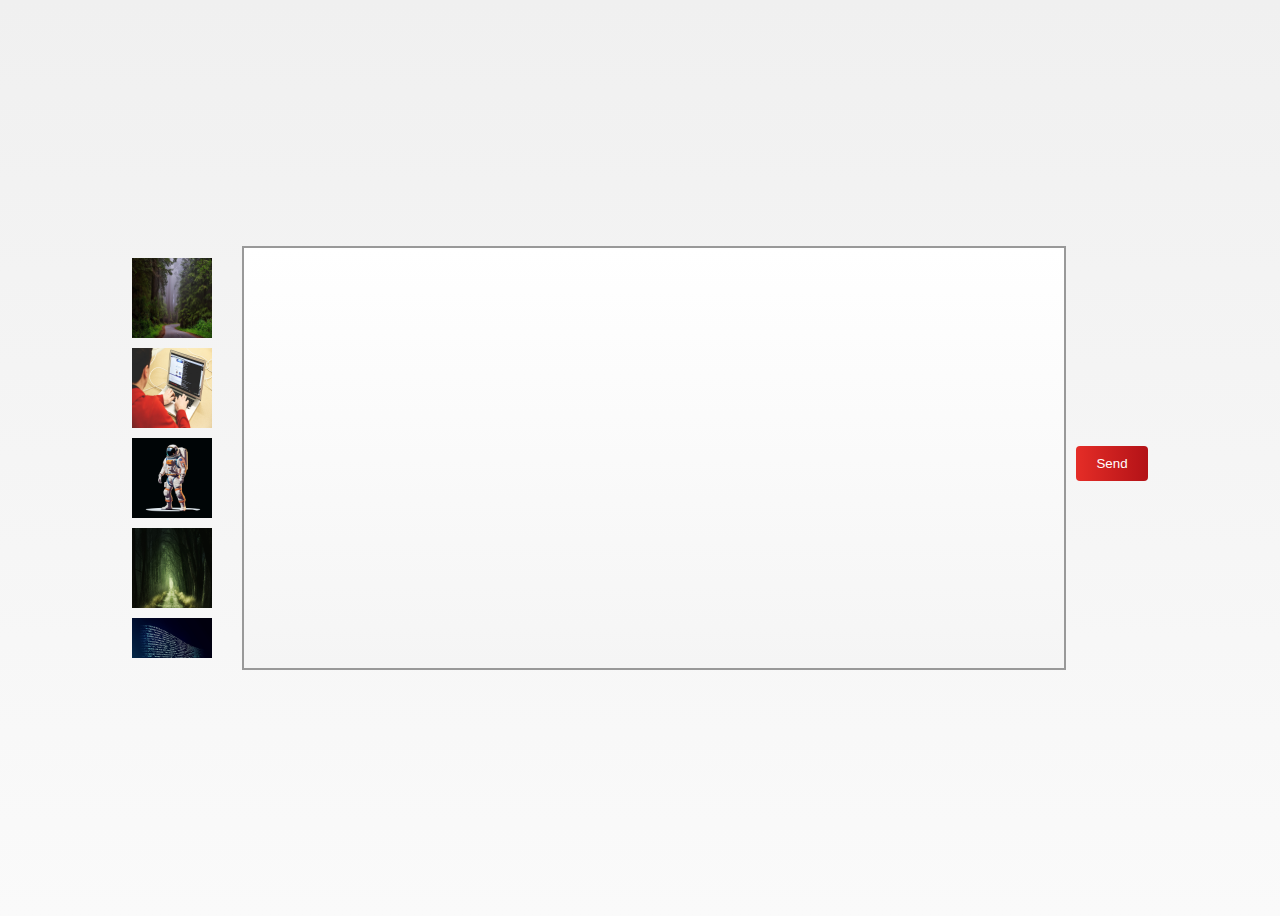
<file: index.html>
<!DOCTYPE html>
<html>
<head>
  <title>Website with Drag and Drop Image</title>
  <link rel="stylesheet" type="text/css" href="styles.css">
</head>
<body class="light-gradient-bg">
  <div class="center">
    <div class="gallery-container">
      <div class="image-gallery">
        <img src="trees-g760f0b4bb_1920.jpg" class="gallery-image" alt="Forest">
        <img src="programming-gf27b85057_1920.jpg" class="gallery-image" alt="Coding">
        <img src="astronaut-g9c1b70390_1920.png" class="gallery-image" alt="Astronaut">
        <img src="secret-ge5df65043_1920.jpg" class="gallery-image" alt="Jungle">
        <img src="analytics-g87a607097_1920.jpg" class="gallery-image" alt="Puzzle">
        <img src="lion-gd8a8e712f_1920.jpg" class="gallery-image" alt="Lion">
        <img src="matrix-g22f0d86fb_1920.jpg" class="gallery-image" alt="Puzzle">
        <img src="lionel-messi-g8892bc3a8_1920.jpg" class="gallery-image" alt="Messi">
        <img src="cristiano-ronaldo-g95e5ddd86_1920.png" class="gallery-image" alt="Cristiano Ronaldo">
        <img src="modi-g9d057b13e_1920.jpg" class="gallery-image" alt="Modi">
        <img src="putin-g61e46c756_1920.jpg" class="gallery-image" alt="Putin">
        <img src="joe-biden-g6ee0c1e5d_1920.jpg" class="gallery-image" alt="Biden">
        <img src="elon-musk-gc7f300899_1920.jpg" class="gallery-image" alt="Elon Musk">
        <img src="google-g3919a6b5d_1920.png" class="gallery-image" alt="google">
        <img src="facebook-g21953bf11_1920.png" class="gallery-image" alt="facebook">
        <img src="twitter-g93d70cbb7_1920.png" class="gallery-image" alt="twitter">
        <img src="doctor-g12f750873_1920.jpg" class="gallery-image" alt="doctor">
        <img src="engineer-g1e30e4e17_1920.jpg" class="gallery-image" alt="engineer">
        <img src="cute-g8a7382e93_1920.png" class="gallery-image" alt="cat">
        <img src="herons-ga3460bdc0_1920.png" class="gallery-image" alt="Birds">
        <img src="rocket-gc9c7b6b03_1920.jpg" class="gallery-image" alt="rocket">
      </div>
      
      <div class="input-container">
        <div id="textBox" class="text-box" contenteditable="true"></div>
        <input class="send-button" type="submit" value="Send" onclick="sendMessage()">
      </div>
    </div>
  </div>

  <script src="script.js"></script>
</body>
</html>
</file>
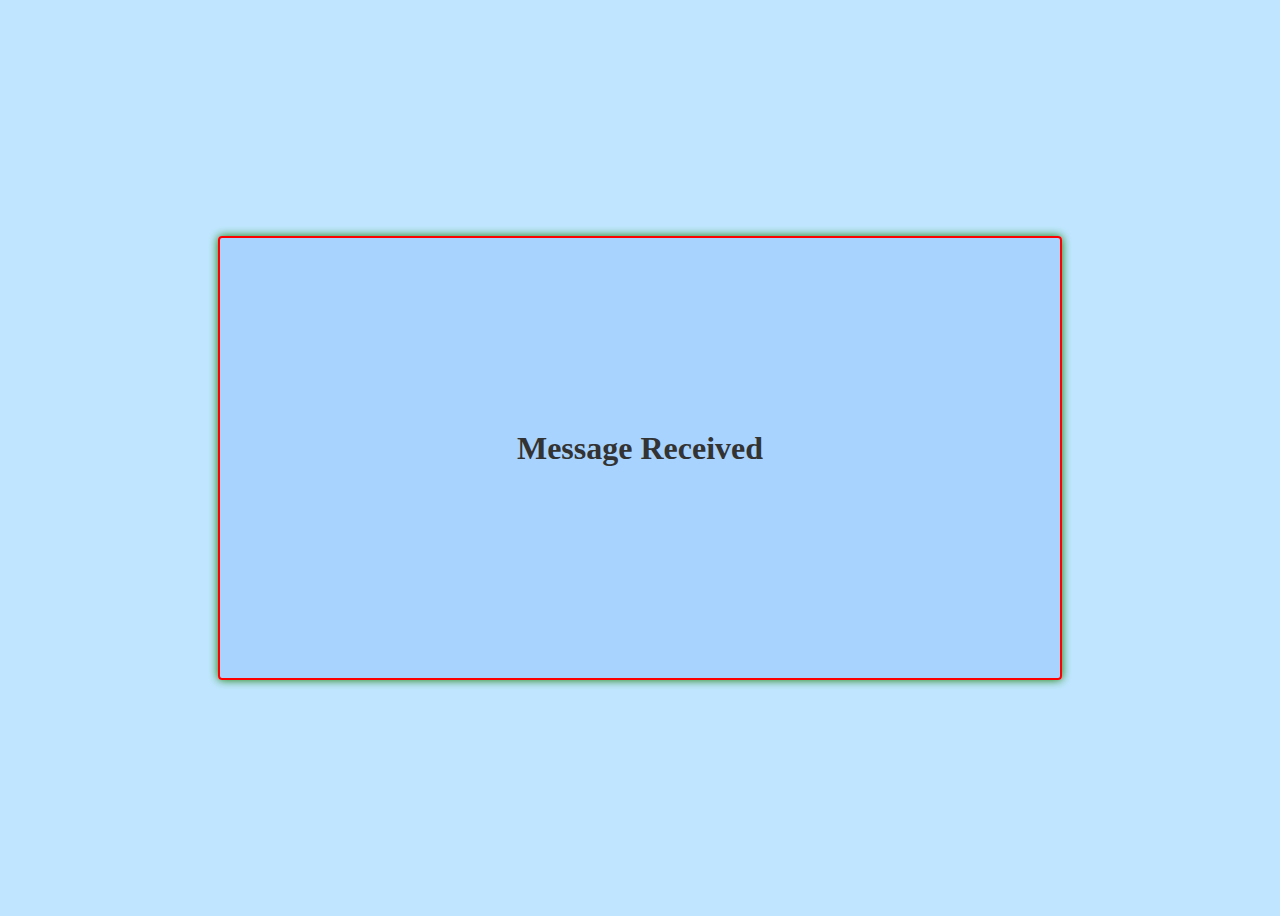
<file: message.html>
<!DOCTYPE html>
<html>
<head>
  <title>Message</title>
  <link rel="stylesheet" type="text/css" href="message-styles.css">
  <style>
    .resizable-image {
      max-width: 100%;
      max-height: 100%;
      object-fit: contain;
    }
    .message-content {
      display: flex;
      flex-wrap: wrap;
      justify-content: center; /* Adjust alignment as needed */
      align-items: flex-start;
    }
    .message-content img {
      margin: 5px;
    }
  </style>
</head>
<body class="message-body">
  <div class="message-container">
    <h1>Message Received</h1>
    <div class="message-content" id="messageContent"></div>
  </div>

  <script>
    window.addEventListener("DOMContentLoaded", function() {
      var messageText = document.querySelector("#messageContent");
      var messageContent = localStorage.getItem("messageContent");
      messageText.innerHTML = messageContent;
      var images = messageText.getElementsByTagName("img");
      for (var i = 0; i < images.length; i++) {
        var image = images[i];
        if (image.hasAttribute("data-original-width") && image.hasAttribute("data-original-height")) {
          var originalWidth = parseInt(image.getAttribute("data-original-width"));
          var originalHeight = parseInt(image.getAttribute("data-original-height"));
          var aspectRatio = originalWidth / originalHeight;
          var containerWidth = image.clientWidth;
          var containerHeight = containerWidth / aspectRatio;
          image.style.width = containerWidth + "px";
          image.style.height = containerHeight + "px";
        }
        image.classList.add("resizable-image");
      }
    });
  </script>
</body>
</html>
</file>
<file: styles.css>
body {
    background: linear-gradient(to bottom, #e9e9e9, #f5f5f5);
  }
  
  .light-gradient-bg {
    background: linear-gradient(to bottom, #f0f0f0, #fafafa);
  }
  
  .center {
    display: flex;
    justify-content: center;
    align-items: center;
    height: 100vh;
  }
  
  .gallery-container {
    display: flex;
    align-items: center;
  }
  
  .image-gallery {
    width: 100px;
    height: 400px;
    overflow-y: auto;
    padding-right: 10px;
  }
  
  .gallery-image {
    display: block;
    width: 80px;
    height: 80px;
    margin-bottom: 10px;
    cursor: pointer;
  }
  
  .input-container {
    display: flex;
    align-items: center;
  }
  
  .text-box {
    flex: 1;
    height: 400px;
    width: 800px;
    padding: 10px;
    border: 2px solid #999999;
    background: linear-gradient(to bottom, #ffffff, #f5f5f5);
    color: #333333;
    resize: none;
    font-size: 16px;
    transition: background-color 0.3s;
  }
  
  .text-box:hover {
    background: linear-gradient(to bottom, #f5f5f5, #ebebeb);
  }
  
  .send-button {
    margin-left: 10px;
    padding: 10px 20px;
    background: linear-gradient(to right, #e52d27, #b31217);
    color: #ffffff;
    border: none;
    border-radius: 4px;
    cursor: pointer;
  }
  
  .message-box {
    display: flex;
    flex-direction: column;
    align-items: center;
    padding: 20px;
    background: linear-gradient(to bottom, #e6f1f8, #c6e1f0);
    border: 2px solid #999999;
    border-radius: 4px;
    color: #333333;
  }
  
  .gradient-bg-alt {
    background: linear-gradient(to bottom, #ffffff, #f5f5f5);
  }
  
  .message-body {
    background-color: rgba(0, 0, 255, 0.088);
  }
  
  .text-box {
    position: relative;
  }
  
  .resizable-wrapper {
    position: absolute;
    top: 0;
    left: 0;
    width: 80px;
    height: 80px;
    border: 2px dashed #999999;
    overflow: hidden;
    resize: both;
    aspect-ratio: 1/1;
  }
  
  .resizable-image {
    width: 100%;
    height: 100%;
    object-fit: cover;
    display: block;
  }
  .text-box {
    position: relative;
    overflow: auto;
  }
  
  .resizable-wrapper {
    position: absolute;
    border: 2px dashed #999999;
    cursor: move;
  }
  
  .resize-icon {
    position: absolute;
    bottom: 0;
    right: 0;
    width: 20px;
    height: 20px;
    background-color: #999999;
    cursor: se-resize;
  }
  .text-box {
    position: relative;
    overflow: auto;
  }
  
  .resizable-image {
    display: block;
    max-width: 100%;
    max-height: 100%;
  }
  
  .send-button {
    margin-top: 10px;
  }
</file>
<file: message-styles.css>
body {
  background: #c0e6ff;
  color: #333333;
  display: flex;
  justify-content: center;
  align-items: center;
  height: 100vh;
  overflow: hidden;
}

.message-container {
  display: flex;
  flex-direction: column;
  align-items: center;
  justify-content: center;
  border: 2px solid red;
  border-radius: 4px;
  background: rgba(0, 72, 255, 0.121);
  padding: 20px;
  box-shadow: 0px 0px 10px rgb(21, 128, 0);
  flex: 1;
  height: 400px;
  max-width: 800px;
  

}

.message-content {
  display: flex;
  flex-direction: column;
  align-items: flex-start;
  justify-content: flex-start;
  margin-top: 20px;
}

.message-content img {
  display: block;
  margin: 5px auto;
  max-width: 100%;
  height: auto;
}
</file>
